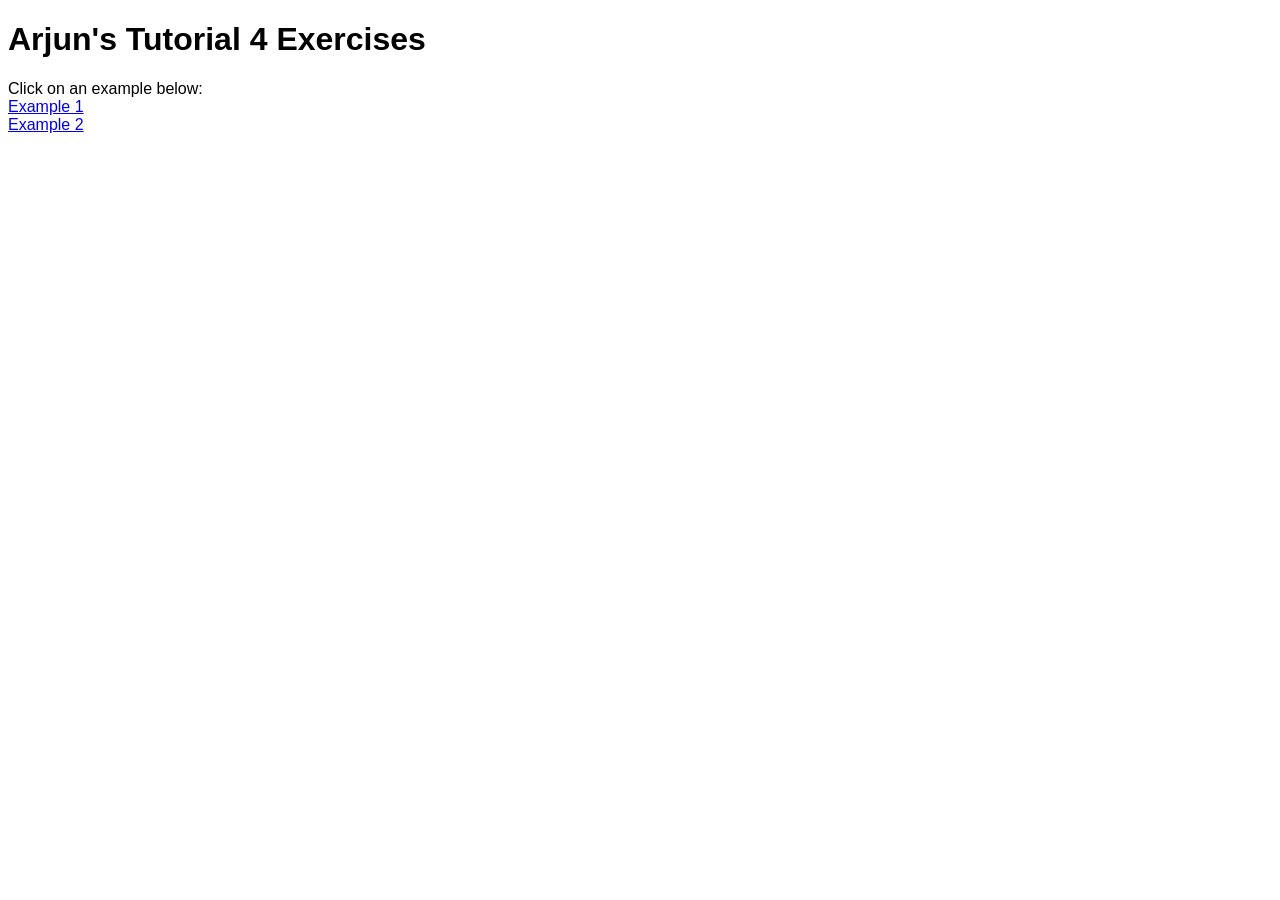
<file: index.html>
<!DOCTYPE html>
<html lang="en">
<head>
    <meta charset="UTF-8">
    <meta name="viewport" content="width=device-width, initial-scale=1.0">
    <title>Arjun's Tutorial 4</title>
    <link rel="stylesheet" href="css/style.css">
</head>
<body>
    <h1>Arjun's Tutorial 4 Exercises</h1>
    Click on an example below: <br>
    <a href="html/ex1.html">Example 1</a> <br>
    <a href="html/ex2.html">Example 2</a>
</body>
</html>
</file>
<file: css/style.css>
* {
font-family: Calibri, Arial, Helvetica, sans-serif;
}
</file>
